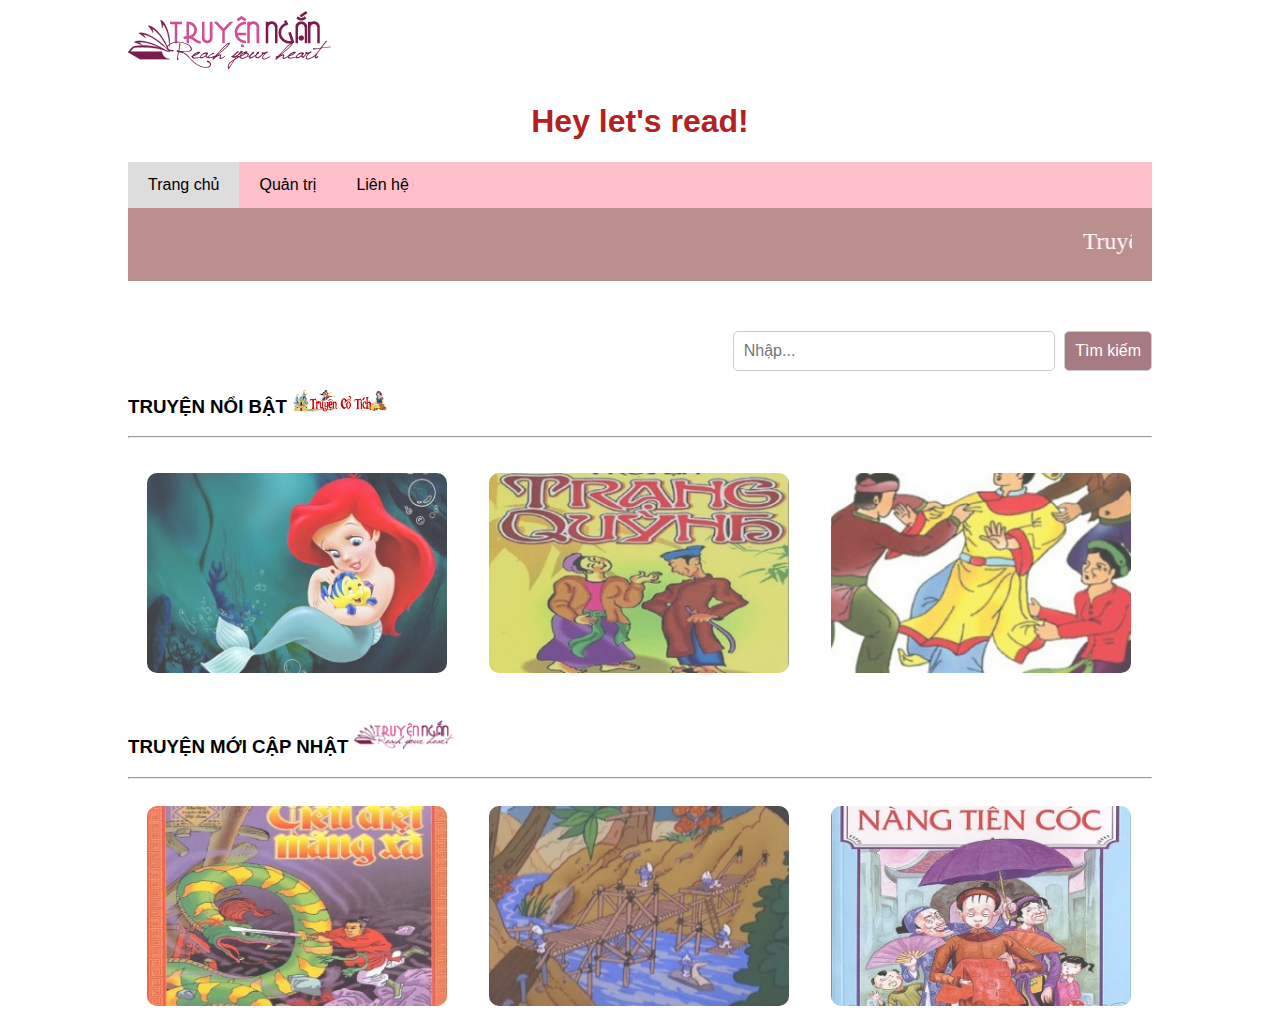
<file: index.html>
<!DOCTYPE html>
<html lang="en">
<head>
    <meta charset="UTF-8">
    <meta name="viewport" content="width=device-width, initial-scale=1.0">
    <title>Trang chủ truyện</title>
    <link rel="shortcut icon" href="/web_truyen/img/icon.img" type="image/x-icon">
    <link rel="stylesheet" href="./web_truyen/CSS/style.css">
</head>
<body>
    <div id="header-page" class="w100 float-left"><div class="wrapper">
    	<div class="w100 float-left">
            <a id="logo" title="Truyện Ngắn Hay Mỗi Ngày"><img src="/web_truyen/img/logo-new.jpg" title="Truyện ngắn hay mỗi ngày" /></a>
            <div id="top-banner" class="w0 float-right">				
            </div>
            <h1 style="text-align: center;color: firebrick;">Hey let's read!</h1>
            <nav><a href="index.html" id="selected">Trang chủ</a><a href="./web_truyen/quan_tri_truyen.html">Quản trị</a> 
                <a href="./web_truyen/lien_he.html">Liên hệ</a></nav>
                <style>
                    .banner {
                    background-color: rosybrown; 
                    color: white; 
                    text-align: center; 
                    padding: 20px; 
                    font-size: 24px; 
                    font-family: 'Times New Roman', Times, serif, sans-serif; 
                }
                </style>
            <div class="banner "> <marquee> Truyện dân gian, cổ tích Việt Nam </marquee></div>
            </p>
            <div class="search">
                <form action="/search" method="GET">
                    <input type="text" name="query" placeholder="Nhập...">
                    <button type="submit">Tìm kiếm</button>
                </form>
            </div>
            <h3 style="text-align: left;">Truyện nổi bật <img src="./web_truyen/img/logo.jpg" style="width: 100px ;">
            </h3>
            <hr>
            <p>
                <a href="./web_truyen/truyen1.html"><img src="./web_truyen/img/anht1.jpg" style="width: 300px; height: 200px; margin: 0.5cm;" class="anh_minh_hoa"></a>
                <a href="./web_truyen/truyen2.html"><img src="./web_truyen/img/anht2.jpg" style="width: 300px; height: 200px; margin: 0.5cm;"class="anh_minh_hoa"></a>
                <img src="./web_truyen/img/anht3.jpg" style="width: 300px; height: 200px; margin: 0.5cm;"class="anh_minh_hoa">         
            </p>
            <h3 style="text-align: left;">Truyện mới cập nhật <img src="./web_truyen/img/logo-new.jpg" style="width: 100px;">
            </h3>
            <hr>
            <img src="./web_truyen/img/anht4.jpg"  style="width: 300px; height: 200px;margin: 0.5cm;" class="anh_minh_hoa"> 
            <img src="./web_truyen/img/anht5.jpg" style="width: 300px; height: 200px;margin: 0.5cm;" class="anh_minh_hoa"> 
            <img src="./web_truyen/img/anht6.jpg"  style="width: 300px; height: 200px;margin: 0.5cm;" class="anh_minh_hoa">
            
</body>
</html>
</file>
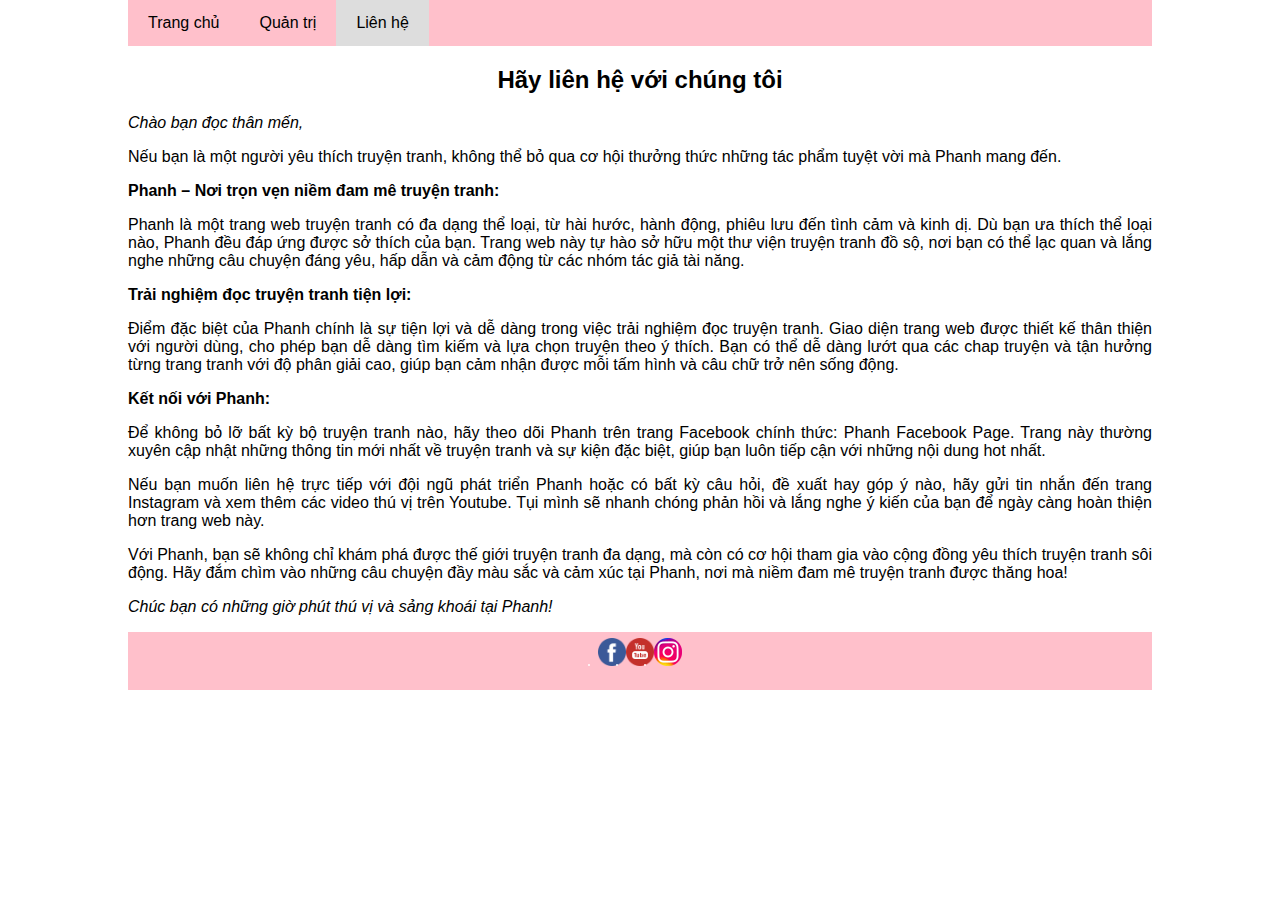
<file: web_truyen/lien_he.html>
<!DOCTYPE html>
<html lang="en">
<head>
    <meta charset="UTF-8">
    <meta name="viewport" content="width=device-width, initial-scale=1.0">
    <title>Liên hệ</title>
    <link rel="stylesheet" href="./CSS/style.css">
</head>
<body>
    <nav><a href="../index.html">Trang chủ</a><a href="./quan_tri_truyen.html">Quản trị</a> 
        <a href="./lien_he.html" id="selected">Liên hệ</a></nav>
    <h2>
        Hãy liên hệ với chúng tôi
    </h2>
    <div class="lienhe">
		<p><em>Chào bạn đọc thân mến,</em></p>
<p>Nếu bạn là một người yêu thích truyện tranh, không thể bỏ qua cơ hội thưởng thức những tác phẩm tuyệt vời mà Phanh mang đến.</p>
<p><strong>Phanh &#8211; Nơi trọn vẹn niềm đam mê truyện tranh:</strong></p>
<p>Phanh là một trang web truyện tranh có đa dạng thể loại, từ hài hước, hành động, phiêu lưu đến tình cảm và kinh dị. Dù bạn ưa thích thể loại nào, Phanh đều đáp ứng được sở thích của bạn. Trang web này tự hào sở hữu một thư viện truyện tranh đồ sộ, nơi bạn có thể lạc quan và lắng nghe những câu chuyện đáng yêu, hấp dẫn và cảm động từ các nhóm tác giả tài năng.</p>
<p><strong>Trải nghiệm đọc truyện tranh tiện lợi:</strong></p>
<p>Điểm đặc biệt của Phanh chính là sự tiện lợi và dễ dàng trong việc trải nghiệm đọc truyện tranh. Giao diện trang web được thiết kế thân thiện với người dùng, cho phép bạn dễ dàng tìm kiếm và lựa chọn truyện theo ý thích. Bạn có thể dễ dàng lướt qua các chap truyện và tận hưởng từng trang tranh với độ phân giải cao, giúp bạn cảm nhận được mỗi tấm hình và câu chữ trở nên sống động.</p>
<p><strong>Kết nối với Phanh:</strong></p>
<p>Để không bỏ lỡ bất kỳ bộ truyện tranh nào, hãy theo dõi Phanh trên trang Facebook chính thức: <a href="https://www.facebook.com/profile.php?id=100008768084211" target="_new" rel="noopener">Phanh Facebook Page</a>. Trang này thường xuyên cập nhật những thông tin mới nhất về truyện tranh và sự kiện đặc biệt, giúp bạn luôn tiếp cận với những nội dung hot nhất.</p>
<p>Nếu bạn muốn liên hệ trực tiếp với đội ngũ phát triển Phanh hoặc có bất kỳ câu hỏi, đề xuất hay góp ý nào, hãy gửi tin nhắn đến trang Instagram và xem thêm các video thú vị trên Youtube. Tụi mình sẽ nhanh chóng phản hồi và lắng nghe ý kiến của bạn để ngày càng hoàn thiện hơn trang web này.</p>
<p>Với Phanh, bạn sẽ không chỉ khám phá được thế giới truyện tranh đa dạng, mà còn có cơ hội tham gia vào cộng đồng yêu thích truyện tranh sôi động. Hãy đắm chìm vào những câu chuyện đầy màu sắc và cảm xúc tại Phanh, nơi mà niềm đam mê truyện tranh được thăng hoa!</p>
<p><em>Chúc bạn có những giờ phút thú vị và sảng khoái tại Phanh!</em></p>
    </div>       
</body>
<footer>
    <div class="social-links">
        <li class="icon_social icon_facebook"><a href="https://www.facebook.com/profile.php?id=100008768084211" target="_blank"><img src="./img/iconfb.jpg"></a></li>
        <li class="icon_social icon_youtube"><a href="https://www.youtube.com/channel/UCusRqXcKxNdad3myw30Xn9g" target="_blank"><img src="./img/iconytb.jpg"></a></li>
        <li class="icon_social icon_instagram"><a href="https://www.instagram.com/maianh_163/" target="_blank"><img src="./img/iconig.jpg"></a></li> 
        </div>    
</footer>
</html>
</file>
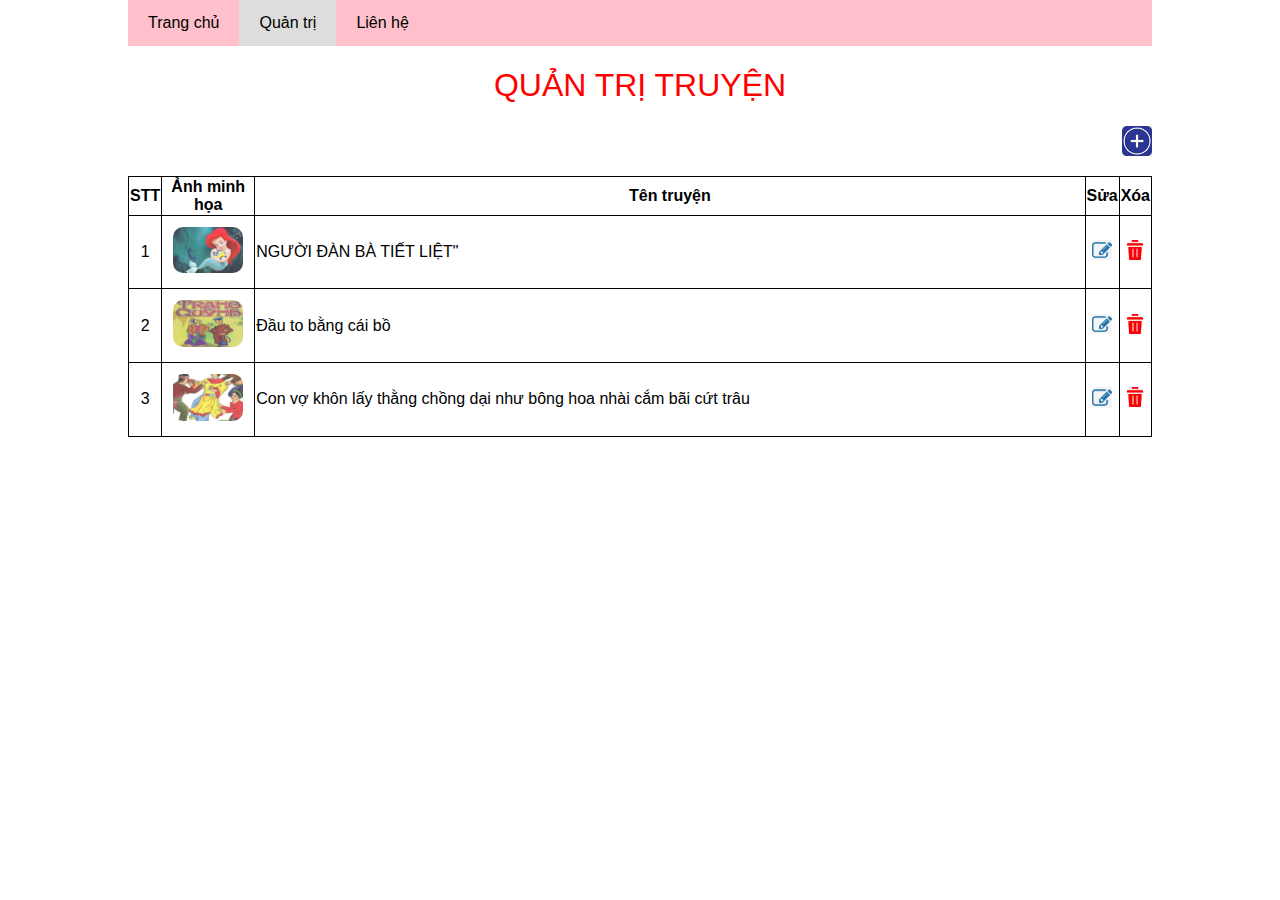
<file: web_truyen/quan_tri_truyen.html>
<!DOCTYPE html>
<html lang="en">
<head>
    <meta charset="UTF-8">
    <meta name="viewport" content="width=device-width, initial-scale=1.0">
    <title>quan_tri_truyen</title>
    <link rel="stylesheet" href="../web_truyen/CSS/style.css">
</head>
<body>
    <nav><a href="../index.html">Trang chủ</a><a href="./quan_tri_truyen.html" id="selected">Quản trị</a> 
        <a href="./lien_he.html">Liên hệ</a></nav>
    <h1 style="text-align: center; font-weight: 100; text-transform: 
    uppercase;color: red;">Quản trị truyện</h1>
    <p style="text-align: right;font-weight: bold;"><a href="./truyen_them_moi.html" target="_blank"><img src="./img/icon_them.jpg"  style="width: 30px;height: auto;"></a></p>
    <table style="border-collapse: collapse;">
        <tr style="border: 1px solid black;">
            <td style="width: 50px;text-align: center;border: 1px solid black;"><b>STT</b></td>
            <td style="width: 80px;text-align: center;border: 1px solid black;"><b>Ảnh minh họa</b></td>
            <td style="width: 100%;text-align: center;border: 1px solid black;"><b>Tên truyện</b></td>
            <td style="width: 100%;text-align: center;border: 1px solid black;"><b>Sửa</b></td>
            <td style="width: 100%;text-align: center;border: 1px solid black;"><b>Xóa</b></td>
        </tr>
        <tr style="border: 1px solid black;">
            <td style="text-align: center;border: 1px solid black;">1</td>
            <td style="text-align: center;border: 1px solid black;"><img src="./img/anht1.jpg" style="width: 70px;height: auto;" class="anh_minh_hoa"></td>
            <td style="text-align: justify;border:1px solid black;"><a href="./truyen1.html">NGƯỜI ĐÀN BÀ TIẾT LIỆT"</a></td>
            <td style="text-align: center;border: 1px solid black;"><a href="./sua_truyen.html" target="_blank"><img src="./img/icon_sua.jpg" style="width: 20px;height: auto;"></a></td>
            <td style="text-align: center;border: 1px solid black;"><a href="./sua_truyen.html" target="_blank"><img src="./img/icon_xoa.jpg" style="width: 20px;height: auto;"></a></td>
        </tr>
        <tr style="border: 1px solid black;">
            <td style="text-align: center;border: 1px solid black;">2</td>
            <td style="text-align: center;border: 1px solid black;"><img src="./img/anht2.jpg" style="width: 70px;height: auto;" class="anh_minh_hoa"></td>
            <td style="text-align: justify;border: 1px solid black;"><a href="https://truyencotich.vn/truyen-dan-gian/dau-to-bang-cai-bo.html">Đầu to bằng cái bồ</a></td>
            <td style="text-align: center;border: 1px solid black;"><a href="./admin/bai_viet_sua.html" target="_blank"><img src="./img/icon_sua.jpg" style="width: 20px;height: auto;"></a></td>
            <td style="text-align: center;border: 1px solid black;"><a href="./admin/bai_viet_xoa.html" target="_blank"><img src="./img/icon_xoa.jpg" style="width: 20px;height: auto;"></a></td>
        <tr style="border: 1px solid black;">
            <td style="text-align: center;border: 1px solid black;">3</td>
            <td style="text-align: center;border: 1px solid black;"><img src="./img/anht3.jpg" style="width: 70px;height: auto;" class="anh_minh_hoa"></td>
            <td style="text-align: justify;border: 1px solid black;"><a href="https://truyencotich.vn/truyen-dan-gian/con-vo-khon-lay-thang-chong-dai-nhu-bong-hoa-lai-cam-bai-cut-trau.html">Con vợ khôn lấy thằng chồng dại như bông hoa nhài cắm bãi cứt trâu</a></td>
            <td style="text-align: center;border: 1px solid black;"><a href="./admin/bai_viet_sua.html" target="_blank"><img src="./img/icon_sua.jpg" style="width: 20px;height: auto;"></a></td>
            <td style="text-align: center;border: 1px solid black;"><a href="./admin/bai_viet_xoa.html" target="_blank"><img src="./img/icon_xoa.jpg" style="width: 20px;height: auto;"></a></td>
        </tr>
    </table>
</body>
</html>
</file>
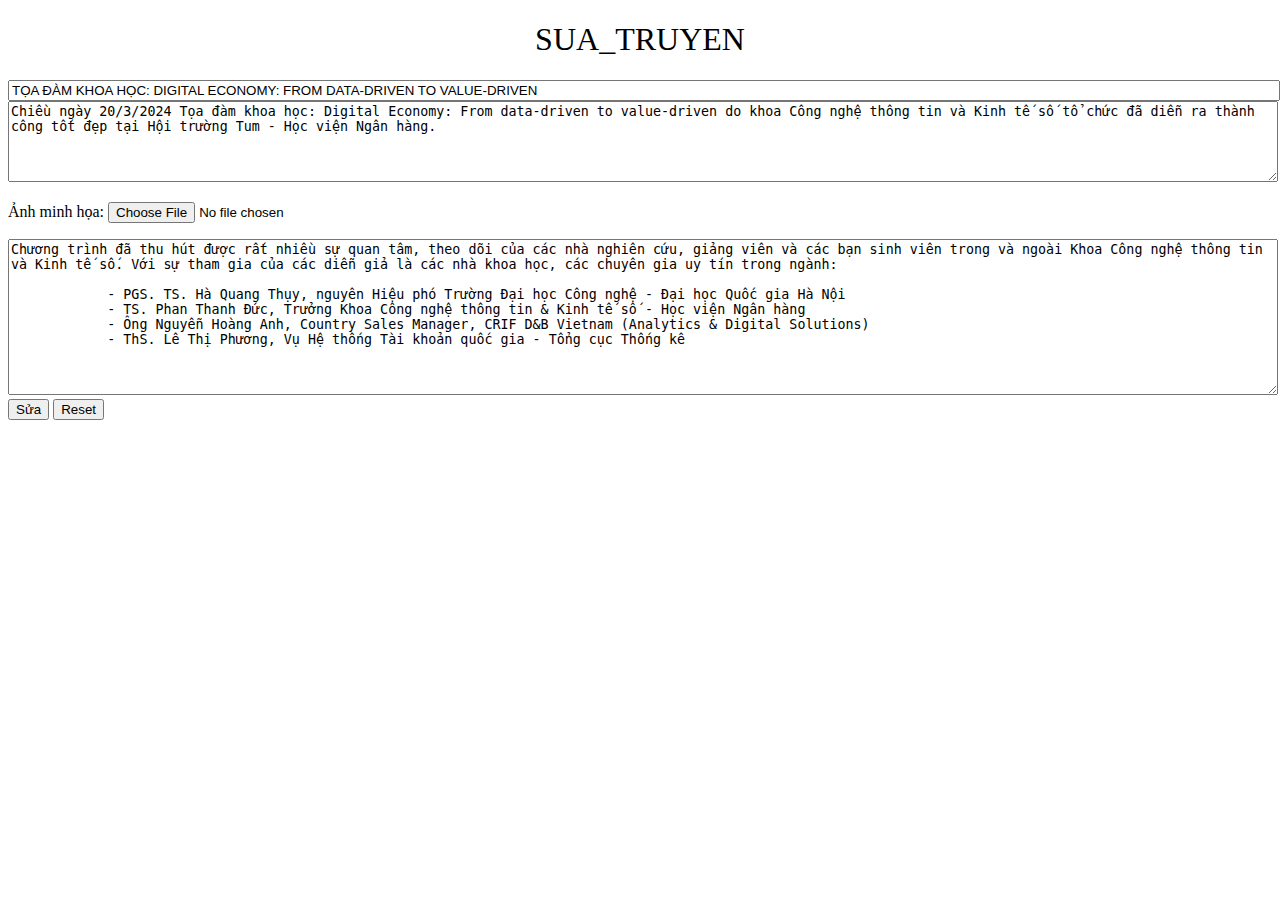
<file: web_truyen/sua_truyen.html>
<!DOCTYPE html>
<html lang="en">
<head>
    <meta charset="UTF-8">
    <meta name="viewport" content="width=device-width, initial-scale=1.0">
    <title>Sửa truyện</title>
</head>
<body>
    <h1 style="text-align: center;font-weight: 200;text-transform: uppercase;color: black;">
        sua_truyen
    </h1>
    <form action="/web_truyen/sua_truyen.html" method="post">
        <input name="txtTieuDe" type="text" placeholder="Tiêu đề" style="width: 100%;" value="TỌA ĐÀM KHOA HỌC: DIGITAL ECONOMY: FROM DATA-DRIVEN TO VALUE-DRIVEN">
        <textarea name="txtMoTa" placeholder="Mô tả bài viết" rows="5" style="width: 100%;">Chiều ngày 20/3/2024 Tọa đàm khoa học: Digital Economy: From data-driven to value-driven do khoa Công nghệ thông tin và Kinh tế số tổ chức đã diễn ra thành công tốt đẹp tại Hội trường Tum - Học viện Ngân hàng.
        </textarea>
        <p>Ảnh minh họa: <input type="file" name="txtAnh"></p>
        <textarea name="txtNoiDungBaiViet" placeholder="Nội dung bài viết" rows="10" style="width: 100%;">Chương trình đã thu hút được rất nhiều sự quan tâm, theo dõi của các nhà nghiên cứu, giảng viên và các bạn sinh viên trong và ngoài Khoa Công nghệ thông tin và Kinh tế số. Với sự tham gia của các diễn giả là các nhà khoa học, các chuyên gia uy tín trong ngành:
 
            - PGS. TS. Hà Quang Thụy, nguyên Hiệu phó Trường Đại học Công nghệ - Đại học Quốc gia Hà Nội
            - TS. Phan Thanh Đức, Trưởng Khoa Công nghệ thông tin & Kinh tế số - Học viện Ngân hàng
            - Ông Nguyễn Hoàng Anh, Country Sales Manager, CRIF D&B Vietnam (Analytics & Digital Solutions)
            - ThS. Lê Thị Phương, Vụ Hệ thống Tài khoản quốc gia - Tổng cục Thống kê</textarea>
        <input type="submit" value="Sửa">
        <input type="reset" value="Reset">
    </form>
</body>
</html>
</file>
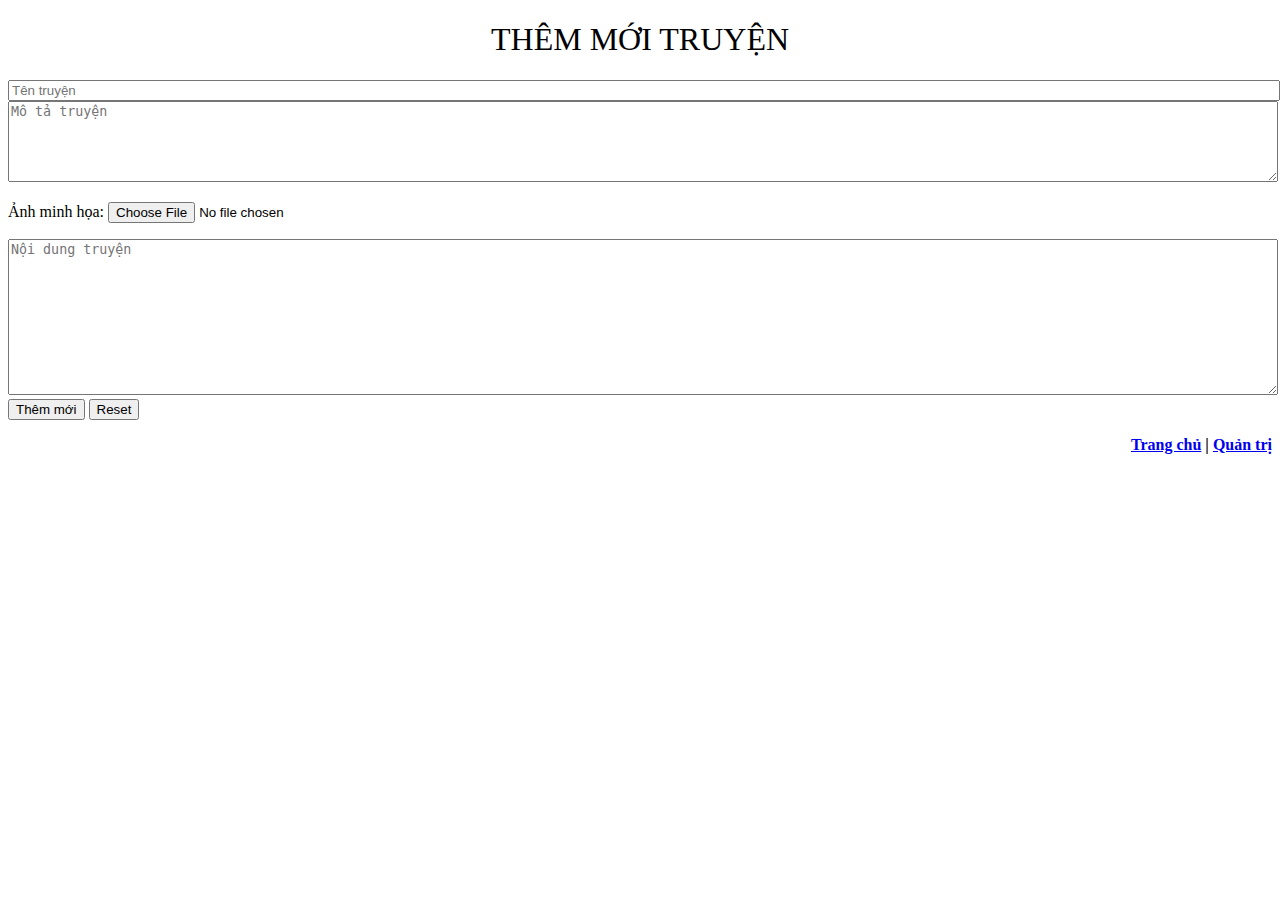
<file: web_truyen/truyen_them_moi.html>
<!DOCTYPE html>
<html lang="en">
<head>
    <meta charset="UTF-8">
    <meta name="viewport" content="width=device-width, initial-scale=1.0">
    <title>Thêm mới truyện</title>
</head>
<body>
    <h1 style="text-align: center;font-weight: 200;text-transform: uppercase;color: black;">
        Thêm mới truyện
    </h1>
    <form action="/admin.bai_viet_them_moi_thuc_hien.html" method="post">
        <input name="txtTieuDeTruyen" type="text" placeholder="Tên truyện" style="width: 100%;">
        <textarea name="txtMoTaTruyen" placeholder="Mô tả truyện" rows="5" style="width: 100%;"></textarea>
        <p>Ảnh minh họa: <input type="file" name="txtAnh"></p>
        <textarea name="txtNoiDungTruyen" placeholder="Nội dung truyện" rows="10" style="width: 100%;"></textarea>
        <input type="submit" value="Thêm mới">
        <input type="reset" value="Reset">
    </form>
    <p style="text-align: right; font-weight: bold;">
        <a href="/index.html">Trang chủ</a> |
        <a href="/web_truyen/quan_tri_truyen.html">Quản trị</a>
    </p>
</body>
</html>
</file>
<file: web_truyen/CSS/style.css>
body{
    background-color:white;
    font-family: Arial, Helvetica, sans-serif;
    margin: 0 auto;
    width: 1024px;
}
h2 {
    color: black; /* Màu chữ */
    font-size: 24px; /* Kích thước chữ */
    font-weight: bold; /* Độ đậm của chữ */
    text-align: center; /* Căn giữa chữ */
    margin-top: 20px; /* Khoảng cách bên trên */
    margin-bottom: 20px; /* Khoảng cách bên dưới */
  }
a:link{
    text-decoration: none;
    color: black;

}
a:visited{
    text-decoration: none;
    color: black;
}
a:hover{
    color: blue;
}
a:active{
    color: red;
}
h3{
    text-transform: uppercase;
}
.anh_minh_hoa{
    border-radius: 10px;
    margin: 10px;
    opacity: 0.75;
}
.readmore{
    background-color: aqua;
    color: brown;
    padding: 6px 18px;
    border-radius: 5px;
    font-family: Verdana, Geneva, Tahoma, sans-serif;
    font-weight: bolder;
    font-size: 12pt;
    opacity: 0.75;
}
nav{
    display: flex;
    background-color: pink;
    flex: 100%;
    padding: 0px;
}
nav a{
    color: white;
    padding: 14px 20px;
    text-align: center;
    text-decoration: none;
}
nav a:hover{
    background-color: #ddd;
    color: black;
}
nav #selected{
    background-color: #ddd;
    color: black;
}
li {
    margin-bottom: 10px;
}

footer {
    background-color: pink;
    color: #fff;
    padding: 20px ;
    text-align: center;
}

footer p {
    margin: 0;
}

.social-links {
    display: inline-flex;
    align-items: center;
    justify-content: center;
    color: #fff;
    margin: 0 10px;
    font-size: 5px; 
    width: 5px; 
    height: 10px;
    text-decoration: none;
    border-radius: 50%; 
    background-color: pink; 
    transition: background-color 0.3s ease, color 0.3s ease;
}

.social-links a:hover {
    background-color: rgb(248, 132, 152); /* Màu nền khi hover */
    color: #d4d4d4; /* Màu icon khi hover */
}
.lienhe{
    text-align: justify;
    font-family: Arial, Helvetica, sans-serif;
}
.search{
    display: flex;
    justify-content: right;
    margin-top: 50px;
}

.search input[type="text"] {
    padding: 10px;
    width: 300px;
    border: 1px solid #ccc;
    border-radius: 5px;
    font-size: 16px;
}

.search button {
    padding: 10px;
    border: 1px solid #ccc;
    border-radius: 5px;
    background-color: rgb(167, 123, 131);
    color: white;
    font-size: 16px;
    cursor: pointer;
    margin-left: 5px;
}

.search-container button:hover {
    background-color: #45a049;
}
</file>
